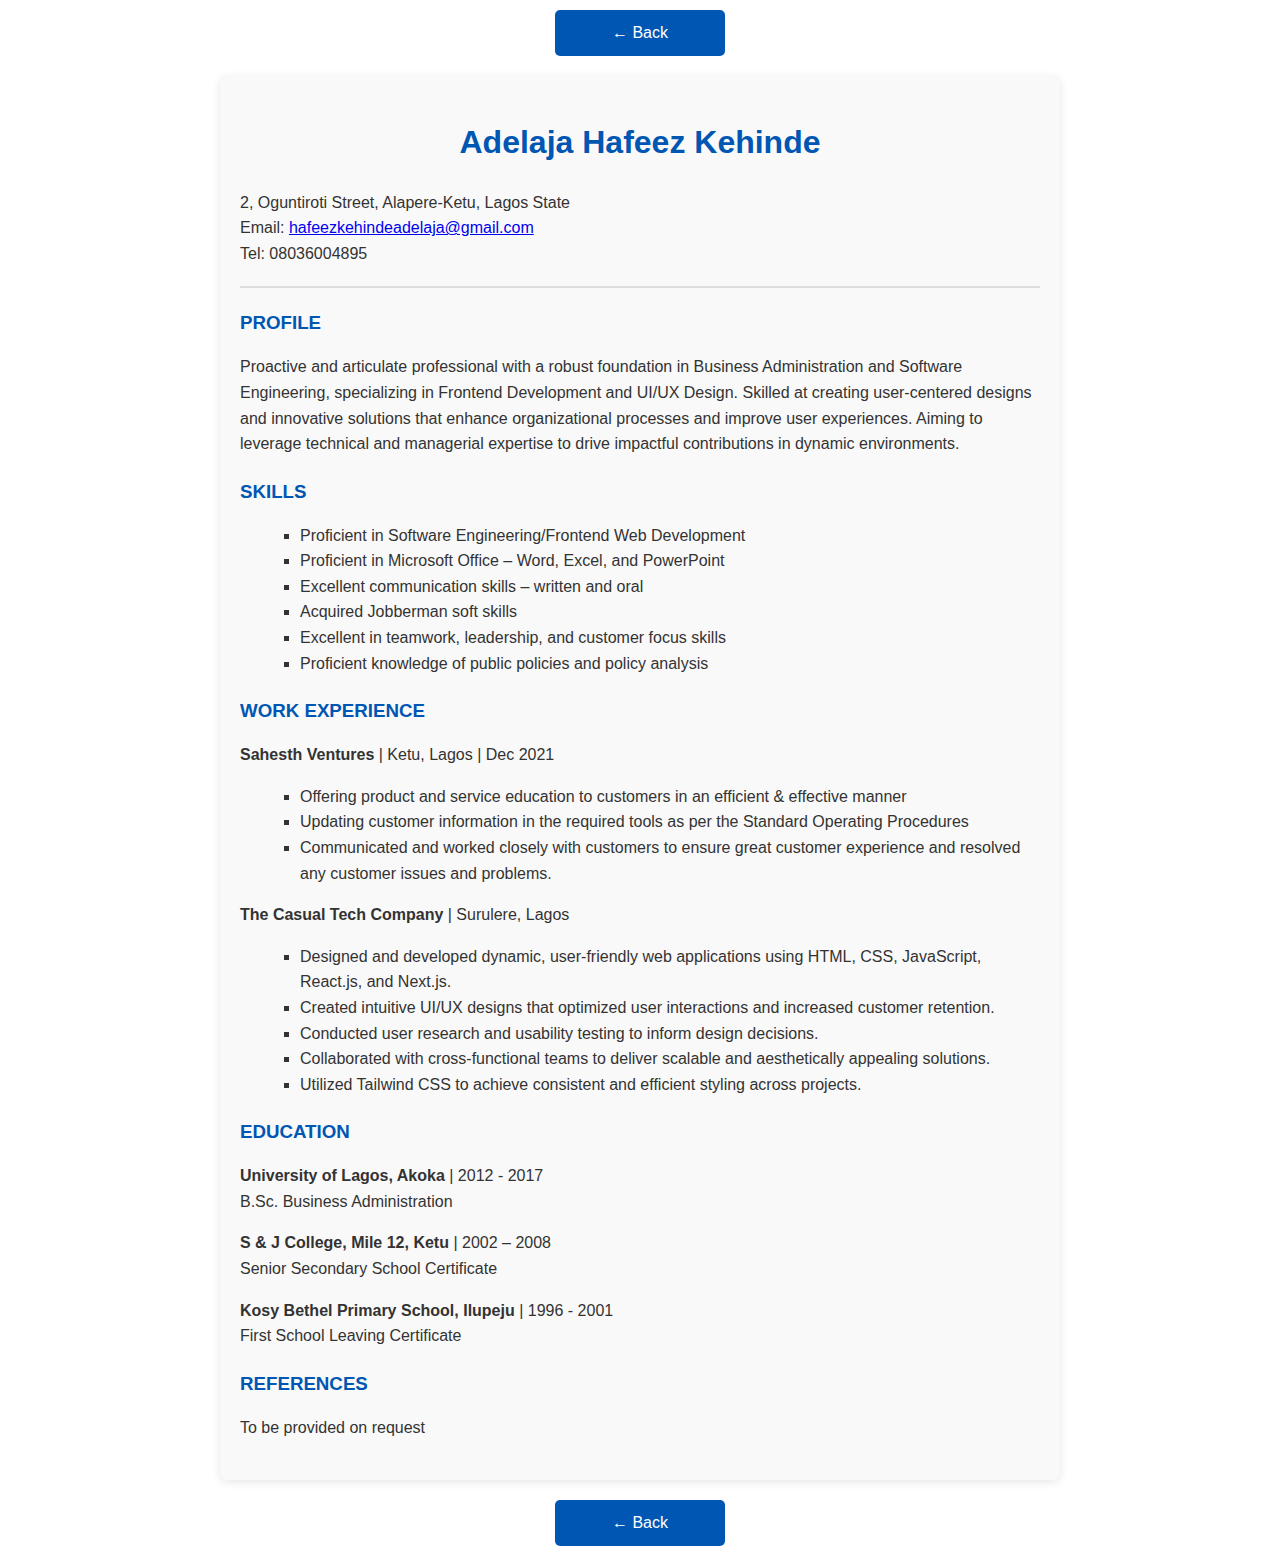
<file: resume.html>
<!DOCTYPE html>
<html lang="en">
<head>
  <meta charset="UTF-8">
  <meta name="viewport" content="width=device-width, initial-scale=1.0">
  <title>Resume - Adelaja Hafeez Kehinde</title>
  <style>
    body {
      font-family: Arial, sans-serif;
      margin: 0;
      padding: 0;
      line-height: 1.6;
      color: #333;
    }

    .container {
      max-width: 800px;
      margin: 20px auto;
      padding: 20px;
      background: #f9f9f9;
      border-radius: 8px;
      box-shadow: 0 2px 10px rgba(0, 0, 0, 0.1);
    }

    h1, h2, h3 {
      color: #0056b3;
    }

    h1 {
      text-align: center;
    }

    hr {
      border: none;
      border-top: 2px solid #ddd;
      margin: 20px 0;
    }

    ul {
      list-style-type: square;
      margin-left: 20px;
    }

    .back-button {
      display: block;
      width: 150px;
      margin: 10px auto;
      text-align: center;
      background-color: #0056b3;
      color: white;
      padding: 10px;
      border-radius: 5px;
      text-decoration: none;
      font-size: 16px;
    }

    .back-button:hover {
      background-color: #003d80;
    }

    .section {
      margin-bottom: 20px;
    }

    .section h3 {
      margin-bottom: 10px;
    }
  </style>
</head>
<body>
  <!-- Back Button at the Top -->
  <a href="/index.html" class="back-button">&larr; Back</a>

  <div class="container">
    <!-- Header Section -->
    <h1>Adelaja Hafeez Kehinde</h1>
    <p>
      2, Oguntiroti Street, Alapere-Ketu, Lagos State<br>
      Email: <a href="mailto:hafeezkehindeadelaja@gmail.com">hafeezkehindeadelaja@gmail.com</a><br>
      Tel: 08036004895
    </p>

    <hr>

    <!-- Profile Section -->
    <div class="section">
      <h3>PROFILE</h3>
      <p>
        Proactive and articulate professional with a robust foundation in Business Administration and Software Engineering, specializing in Frontend Development and UI/UX Design. Skilled at creating user-centered designs and innovative solutions that enhance organizational processes and improve user experiences. Aiming to leverage technical and managerial expertise to drive impactful contributions in dynamic environments.
      </p>
    </div>

    <!-- Skills Section -->
    <div class="section">
      <h3>SKILLS</h3>
      <ul>
        <li>Proficient in Software Engineering/Frontend Web Development</li>
        <li>Proficient in Microsoft Office – Word, Excel, and PowerPoint</li>
        <li>Excellent communication skills – written and oral</li>
        <li>Acquired Jobberman soft skills</li>
        <li>Excellent in teamwork, leadership, and customer focus skills</li>
        <li>Proficient knowledge of public policies and policy analysis</li>
      </ul>
    </div>

    <!-- Work Experience Section -->
    <div class="section">
      <h3>WORK EXPERIENCE</h3>
      <p><strong>Sahesth Ventures</strong> | Ketu, Lagos | Dec 2021</p>
      <ul>
        <li>Offering product and service education to customers in an efficient & effective manner</li>
        <li>Updating customer information in the required tools as per the Standard Operating Procedures</li>
        <li>Communicated and worked closely with customers to ensure great customer experience and resolved any customer issues and problems.</li>
      </ul>

      <p><strong>The Casual Tech Company</strong> | Surulere, Lagos</p>
      <ul>
        <li>Designed and developed dynamic, user-friendly web applications using HTML, CSS, JavaScript, React.js, and Next.js.</li>
        <li>Created intuitive UI/UX designs that optimized user interactions and increased customer retention.</li>
        <li>Conducted user research and usability testing to inform design decisions.</li>
        <li>Collaborated with cross-functional teams to deliver scalable and aesthetically appealing solutions.</li>
        <li>Utilized Tailwind CSS to achieve consistent and efficient styling across projects.</li>
      </ul>

      <!-- Add other work experiences similarly -->
    </div>

    <!-- Education Section -->
    <div class="section">
      <h3>EDUCATION</h3>
      <p><strong>University of Lagos, Akoka</strong> | 2012 - 2017<br>B.Sc. Business Administration</p>
      <p><strong>S & J College, Mile 12, Ketu</strong> | 2002 – 2008<br>Senior Secondary School Certificate</p>
      <p><strong>Kosy Bethel Primary School, Ilupeju</strong> | 1996 - 2001<br>First School Leaving Certificate</p>
    </div>

    <!-- References Section -->
    <div class="section">
      <h3>REFERENCES</h3>
      <p>To be provided on request</p>
    </div>
  </div>

  <!-- Back Button at the Bottom -->
  <a href="/profile/index.html" class="back-button">&larr; Back</a>
</body>
</html>
</file>
